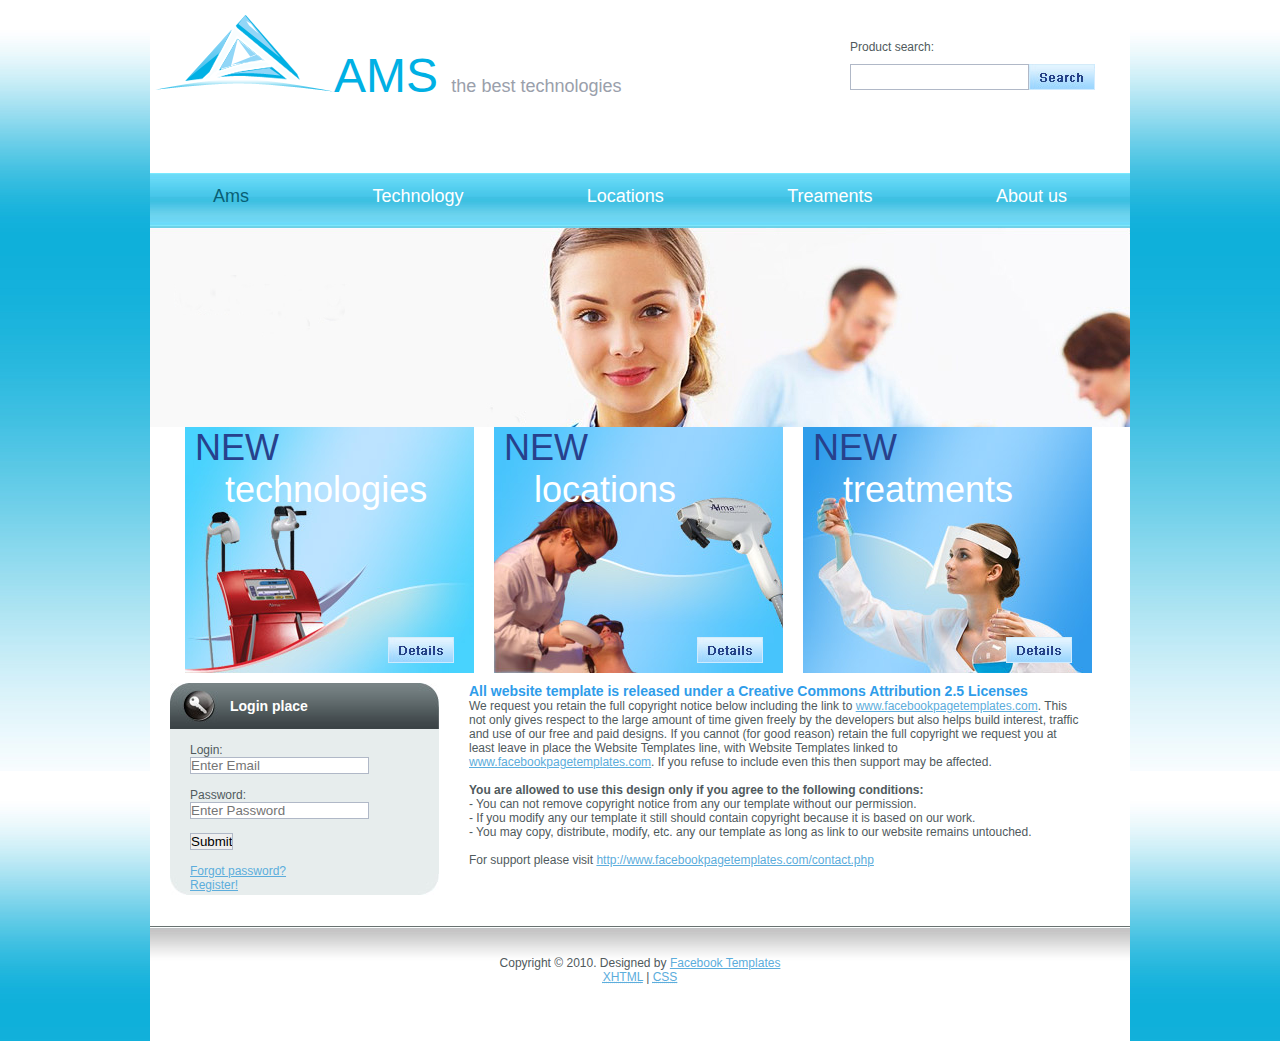
<file: index.html>
<!DOCTYPE html PUBLIC "-//W3C//DTD XHTML 1.0 Strict//EN" "http://www.w3.org/TR/xhtml1/DTD/xhtml1-strict.dtd">
<html xmlns="http://www.w3.org/1999/xhtml">
<head>
<meta http-equiv="Content-Type" content="text/html; charset=utf-8" />
<title>Welcome</title>
<link href="styles.css" rel="stylesheet" type="text/css" /><!--[if IE 5]>
<style type="text/css"> 
/* place css box model fixes for IE 5* in this conditional comment */
#sidebar1 { width: 230px; }
</style>
<![endif]--><!--[if IE]>
<style type="text/css"> 
/* place css fixes for all versions of IE in this conditional comment */
#sidebar1 { padding-top: 30px; }
#mainContent { zoom: 1; }
/* the above proprietary zoom property gives IE the hasLayout it needs to avoid several bugs */
</style>
<![endif]-->
</head>
<body>
<!-- begin #container -->
<div id="container">
	<!-- begin #header -->
    <div id="header">
		<div class="headerTop">
        	<div class="logo">
            	<a href=""><img src="images/logo.png" alt="" width="179" height="77" /></a>AMS <span>the best technologies</span>
            </div>
            <div class="search">
                Product search:<br />
                <div class="si"><input name="" type="text" /></div><div><a href=""><img src="images/searchButton.jpg" alt="" width="66" height="26" /></a></div>
            </div>
      	</div>
        <div class="mainMenu">
        	<ul>
            	<li id="active"><a href="">Ams</a></li>
                <li><a href="">Technology</a></li>
                <li><a href="">Locations</a></li>
                <li><a href="">Treaments</a></li>
                <li><a href="">About us</a></li>
            </ul>
        </div>
        <div class="headerPic">
        	<div class="pics">
           	  <div class="pic1">
                	&nbsp;<span>NEW</span><br />&nbsp;&nbsp;&nbsp;&nbsp;technologies<br /><br /><br /><br /><a href=""><img src="images/detailsButton.jpg" alt="" width="66" height="26" /></a>
                </div>
                <div class="pic2">
                	&nbsp;<span>NEW</span><br />&nbsp;&nbsp;&nbsp;&nbsp;locations<br /><br /><br /><br /><a href=""><img src="images/detailsButton.jpg" alt="" width="66" height="26" /></a>
                </div>
                <div class="pic3">
                	&nbsp;<span>NEW</span><br />&nbsp;&nbsp;&nbsp;&nbsp;treatments<br /><br /><br /><br /><a href=""><img src="images/detailsButton.jpg" alt="" width="66" height="26" /></a>
                </div>
            </div>
        </div>
    </div>
    <!-- end #header -->
	<form  method = "POST" action="direct.php">
    <div class="allContent">
        <!-- begin #sidebar1 -->
        <div id="sidebar1">
            <div class="loginTitle"><div class="lT">Login place</div></div>
            <div class="loginBody">
           	  <br />
            	Login:<br />
                    <input type="text" placeholder="Enter Email" name="email" required><br /><br />
                Password:<br />
                <input type="password" placeholder="Enter Password" name="password" required><br /><br />
				  <input type="submit" value= "Submit"></input><br /><br />
                <div class="fr"><a href="forgot-password1.php">Forgot password?</a><br /><a href="patientAddSelf.html">Register!</a><br /><br /></div>
                <div class="ls"></div>
				 
            </div>
            <div class="loginFooter"></div>
        </div>
        <!-- end #sidebar1 -->
        <!-- begin #mainContent -->
        <div id="mainContent">
        	<h1>All website template is released under a Creative Commons Attribution 2.5 Licenses</h1>
            <p>
            	We request you retain the full copyright notice below including the link to <a href="http://www.facebookpagetemplates.com">www.facebookpagetemplates.com</a>. This not only gives respect to the large amount of time given freely by the developers but also helps build interest, traffic and use of our free and paid designs. If you cannot (for good reason) retain the full copyright we request you at least leave in place the Website Templates line, with Website Templates linked to <a href="http://www.facebookpagetemplates.com">www.facebookpagetemplates.com</a>. If you refuse to include even this then support may be affected.<br /><br />
                <b>You are allowed to use this design only if you agree to the following conditions:</b><br />
- You can not remove copyright notice from any our template without our permission.<br />
- If you modify any our template it still should contain copyright because it is based on our work.<br />
- You may copy, distribute, modify, etc. any our template as long as link to our website remains untouched.<br /><br />

For support please visit <a href="http://www.facebookpagetemplates.com/contact.php">http://www.facebookpagetemplates.com/contact.php</a>
            </p>
        </div>
        <!-- end #mainContent -->
    </div>
    <!-- This clearing element should immediately follow the #mainContent div in order to force the #container div to contain all child floats --><br class="clearfloat" />
    <!-- begin #footer -->
    <div id="footer">
    	<p>
        	Copyright &copy; 2010. Designed by <a href="http://www.facebookpagetemplates.com" title="Facebook Templates">Facebook Templates</a><br />
            <a title="This page validates as XHTML 1.0 Strict" href="http://validator.w3.org/check/referer" class="footerLink"><abbr title="eXtensible HyperText Markup Language">XHTML</abbr></a> | 
            <a title="This page validates as CSS" href="http://jigsaw.w3.org/css-validator/check/referer" class="footerLink"><abbr title="Cascading Style Sheets">CSS</abbr></a>
        </p>
    </div>
    <!-- end #footer -->
</div>
<!-- end #container -->
</body>
</html>
</file>
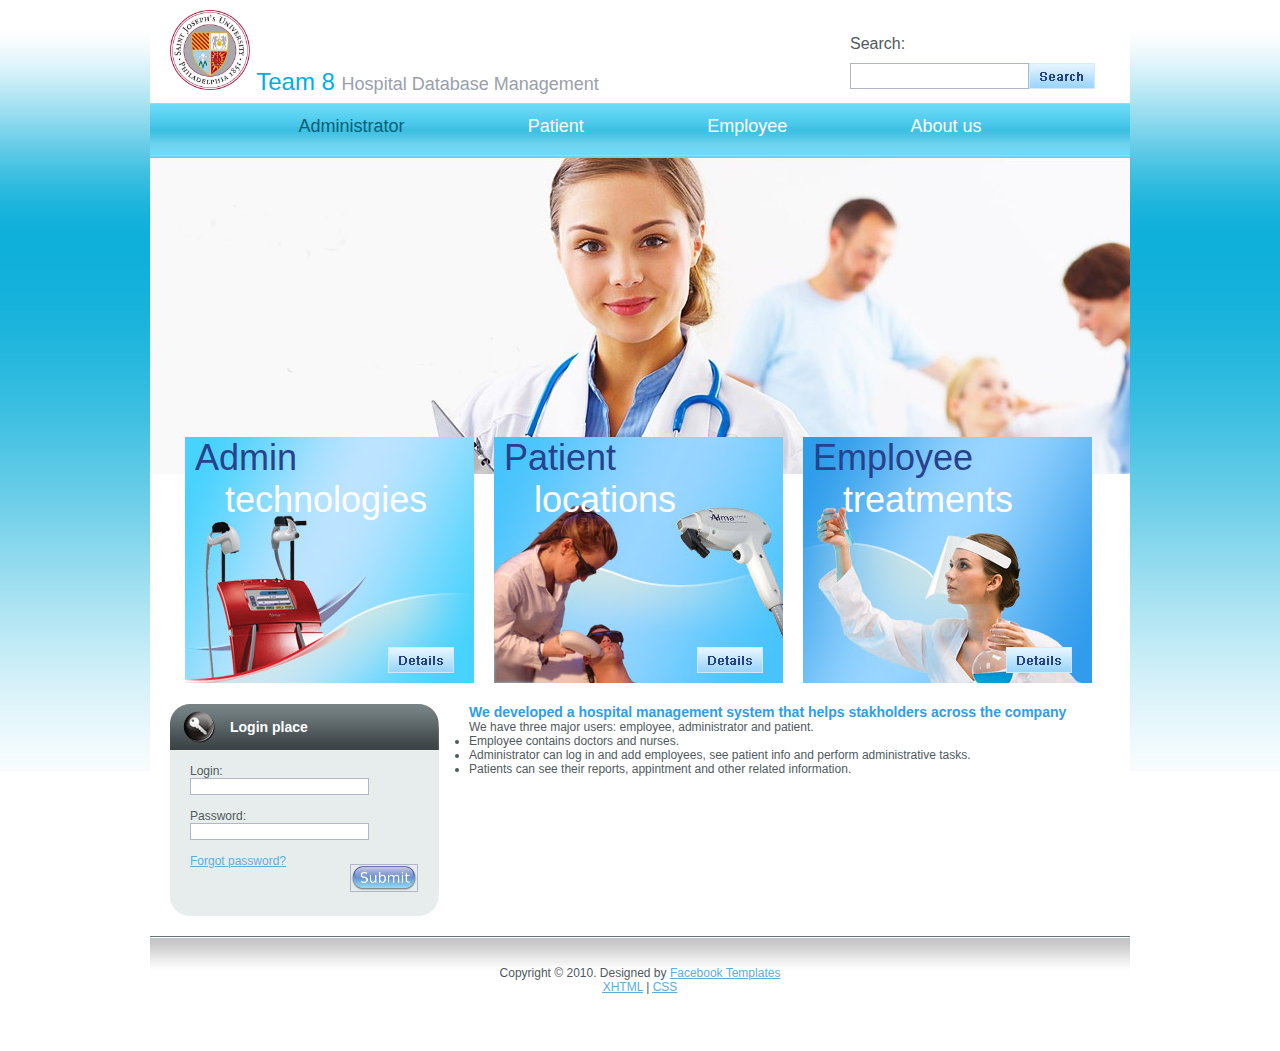
<file: template/index.html>
<!DOCTYPE html PUBLIC "-//W3C//DTD XHTML 1.0 Strict//EN" "http://www.w3.org/TR/xhtml1/DTD/xhtml1-strict.dtd">
<html xmlns="http://www.w3.org/1999/xhtml">
<head>
<meta http-equiv="Content-Type" content="text/html; charset=utf-8" />
<title>free css template 167</title>
<link href="styles.css" rel="stylesheet" type="text/css" /><!--[if IE 5]>
<style type="text/css"> 
/* place css box model fixes for IE 5* in this conditional comment */
#sidebar1 { width: 230px; }
</style>
<![endif]--><!--[if IE]>
<style type="text/css"> 
/* place css fixes for all versions of IE in this conditional comment */
#sidebar1 { padding-top: 30px; }
#mainContent { zoom: 1; }
/* the above proprietary zoom property gives IE the hasLayout it needs to avoid several bugs */
</style>
<![endif]-->
</head>
<body>
<!-- begin #container -->
<div id="container">
	<!-- begin #header -->
    <div id="header">
		<div class="headerTop">
        	<div class="logo">
            	<a href=""><img src ="images/Saint_Joseph's_University_seal.png" alt="" width="80" height="80" /></a>    Team 8 <span>Hospital Database Management</span>
            </div>
            <div class="search">
                Search:<br />
                <div class="si"><input name="" type="text" /></div><div><a href=""><img src="images/searchButton.jpg" alt="" width="66" height="26" /></a></div>
            </div>
      	</div>
        <div class="mainMenu">
        	<ul>
            	<li id="active"><a href="">Administrator</a></li>
                <li><a href ="Patient.html">Patient</a></li>
                <li><a href="">Employee</a></li>
                <li><a href="">About us</a></li>
            </ul>
        </div>
        <div class="headerPic">
        	<div class="pics">
           	  <div class="pic1">
                	&nbsp;<span>Admin</span><br />&nbsp;&nbsp;&nbsp;&nbsp;technologies<br /><br /><br /><br /><a href=""><img src="images/detailsButton.jpg" alt="" width="66" height="26" /></a>
                </div>
                <div class="pic2">
                	&nbsp;<span>Patient</span><br />&nbsp;&nbsp;&nbsp;&nbsp;locations<br /><br /><br /><br /><a href=""><img src="images/detailsButton.jpg" alt="" width="66" height="26" /></a>
                </div>
                <div class="pic3">
                	&nbsp;<span>Employee</span><br />&nbsp;&nbsp;&nbsp;&nbsp;treatments<br /><br /><br /><br /><a href=""><img src="images/detailsButton.jpg" alt="" width="66" height="26" /></a>
                </div>
            </div>
        </div>
    </div>
    <!-- end #header -->
    <div class="allContent">
        <!-- begin #sidebar1 -->
        <div id="sidebar1">
            <div class="loginTitle"><div class="lT">Login place</div></div>
            <div class="loginBody">
          	  <form action = "admin.html" >
           	  <br />
            	Login:<br />
                <input name="" type="text" /><br /><br />
                Password:<br />
                <input name="" type="text" /><br /><br />
                <div class="fr"><a href ="../forgot-password2.php">Forgot password?</a><br />
                <a href=""></a></div>
                <div class="ls"><a href=""><input type="image" alt = "submit" href = "admin.html" src="images/submit-button-blue-hi.png" alt="" width="66" height="26" /></a></div>
				</form>
            </div>
            <div class="loginFooter"></div>
        </div>
        <!-- end #sidebar1 -->
        <!-- begin #mainContent -->
        <div id="mainContent">
        	<h1>We developed a hospital management system that helps stakholders across the company</h1>
            <p> We have three major users: employee, administrator and patient.<br />
				<li>Employee contains doctors and nurses.</li>
				<li>Administrator can log in and add employees, see patient info and perform administrative tasks.</li>
				<li>Patients can see their reports, appintment and other related information.</li>
            </p>
        </div>
        <!-- end #mainContent -->
    </div>
    <!-- This clearing element should immediately follow the #mainContent div in order to force the #container div to contain all child floats --><br class="clearfloat" />
    <!-- begin #footer -->
    <div id="footer">
    	<p>
        	Copyright &copy; 2010. Designed by <a href="http://www.facebookpagetemplates.com" title="Facebook Templates">Facebook Templates</a><br />
            <a title="This page validates as XHTML 1.0 Strict" href="http://validator.w3.org/check/referer" class="footerLink"><abbr title="eXtensible HyperText Markup Language">XHTML</abbr></a> | 
            <a title="This page validates as CSS" href="http://jigsaw.w3.org/css-validator/check/referer" class="footerLink"><abbr title="Cascading Style Sheets">CSS</abbr></a>
        </p>
    </div>
    <!-- end #footer -->
</div>
<!-- end #container -->
</body>
</html>
</file>
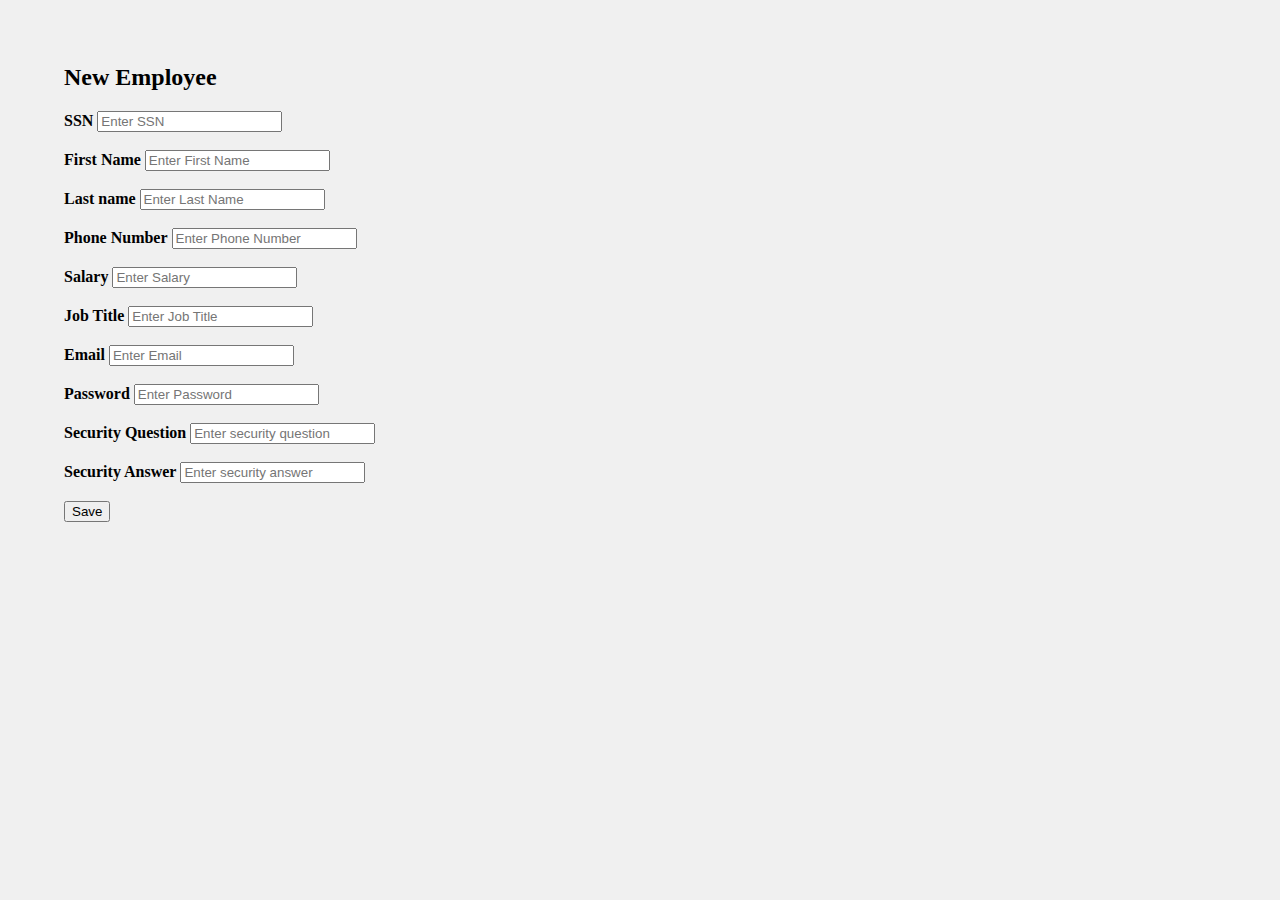
<file: addEmployee.html>
<!DOCTYPE html>
<html>
<link href="addEmployee.css" rel="stylesheet" type="text/css">

<body class="body">

<h2>New Employee</h2>

<form  method = "POST" action="addEmployee.php" enctype="multipart/form-data">


  <div class="container">
  
    <label><b>SSN</b></label>
    <input type="text" placeholder="Enter SSN" name="SSN" required>
<br></br>


    <label><b>First Name</b></label>
    <input type="text" placeholder="Enter First Name" name="Fname" required>
        <br></br>
		
		
    <label><b>Last name</b></label>
    <input type="text" placeholder="Enter Last Name" name="Lname" required>
        <br></br>
		
		
    <label><b>Phone Number</b></label>
    <input type="text" placeholder="Enter Phone Number" name="PhoneNumber" required>
        <br></br>
		
		
    <label><b>Salary </b></label>
    <input type="text" placeholder="Enter Salary" name="Salary" required>
        <br></br>

		
    <label><b>Job Title</b></label>
    <input type="text" placeholder="Enter Job Title" name="JobTitle" required>
        <br></br>
		

		<label><b>Email</b></label>
    <input type="email" placeholder="Enter Email" name="Email" required>
        <br></br>
		
			 <label><b>Password</b></label>
    <input type="password" placeholder="Enter Password" name="Password" required>
        <br></br>
		
	<label><b>Security Question</b></label>
    <input type="text" placeholder="Enter security question" name="SecurityQuestion" required>
        <br></br>

	<label><b>Security Answer</b></label>
    <input type="text" placeholder="Enter security answer" name="SecurityAnswer" required>
        <br></br>

		
    <button type="submit">Save</button>
	<br></br>
  </div>
  
	
 
</form>


 
</form>


</body>
</html>
</file>
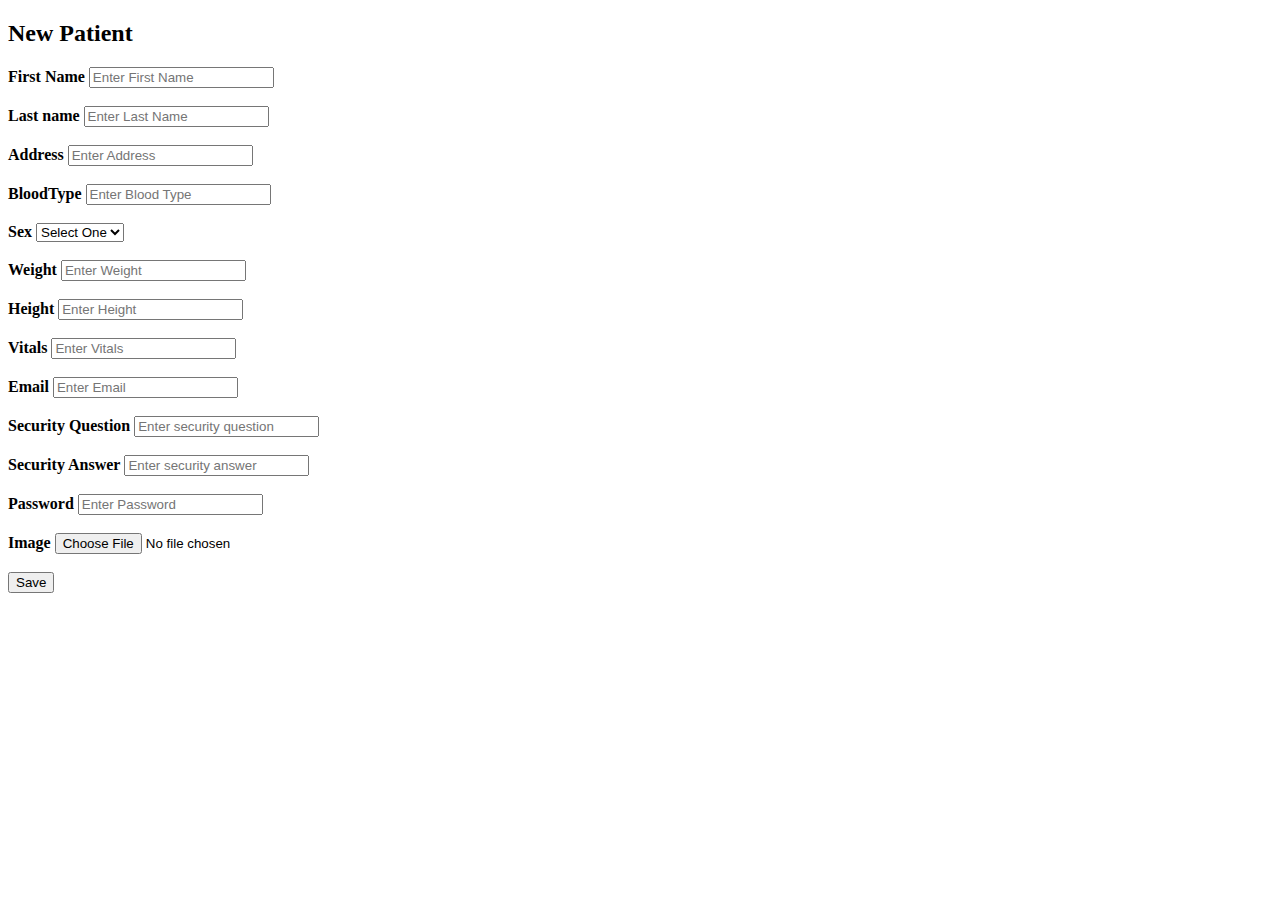
<file: addPatient.html>
<!DOCTYPE html>
<html>

<body>

<h2>New Patient</h2>

<form  method = "POST" action="addPatient.php" enctype="multipart/form-data">


  <div class="container">
  

    <label><b>First Name</b></label>
    <input type="text" placeholder="Enter First Name" name="Fname" required>
        <br></br>
		
		
    <label><b>Last name</b></label>
    <input type="text" placeholder="Enter Last Name" name="Lname" required>
        <br></br>
		
		
    <label><b>Address</b></label>
    <input type="text" placeholder="Enter Address" name="Address" required>
        <br></br>
		
		
    <label><b>BloodType </b></label>
    <input type="text" placeholder="Enter Blood Type" name="BloodType" required>
        <br></br>

		
    <label><b>Sex</b></label>
    <select name="Sex" id="Sex">
            <option value="">Select One</option>
            <option value = "M">Male</option>
            <option value = "F">Female</option>
    </select>
        <br></br>
		
		
	 <label><b>Weight</b></label>
    <input type="text" placeholder="Enter Weight" name="Weight" required>
        <br></br>
		
		
	<label><b>Height</b></label>
    <input type="text" placeholder="Enter Height" name="Height" required>
        <br></br>
		
		
		
	<label><b>Vitals</b></label>
    <input type="text" placeholder="Enter Vitals" name="Vitals" required>
        <br></br>
				
	<label><b>Email</b></label>
    <input type="email" placeholder="Enter Email" name="Email" required>
        <br></br>
		
		<label><b>Security Question</b></label>
    <input type="text" placeholder="Enter security question" name="SecurityQuestion" required>
        <br></br>
		
	<label><b>Security Answer</b></label>
    <input type="text" placeholder="Enter security answer" name="SecurityAnswer" required>
        <br></br>
		
	<label><b>Password</b></label>
    <input type="Password" placeholder="Enter Password" name="Password" required>
        <br></br>
		
		

	<label><b>Image</b></label>
    <input type="file" name="image" required>
        <br></br>
		
		
		
    <button type="submit">Save</button>
	<br></br>
  </div>
  
	
 
</form>




</body>
</html>
</file>
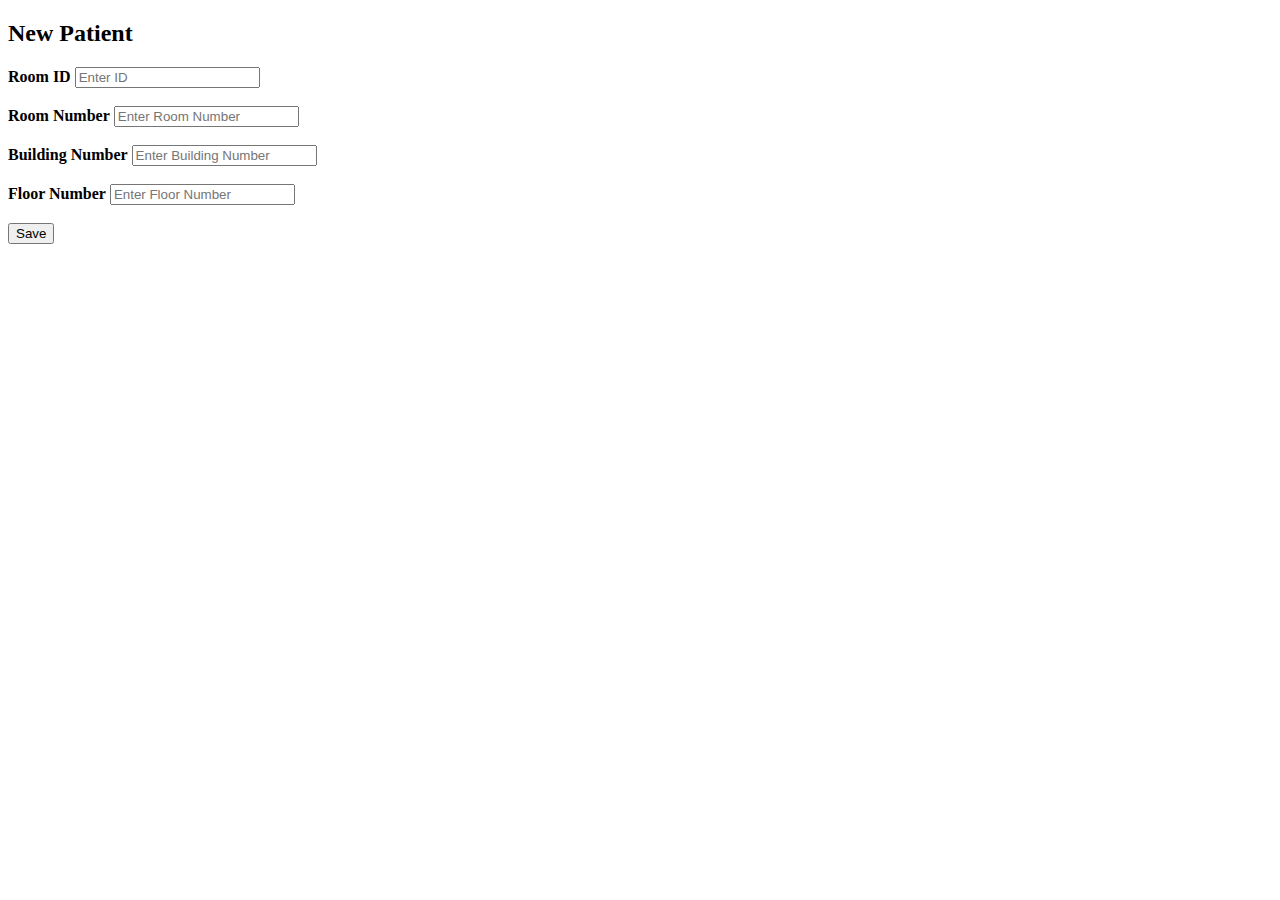
<file: addRoom.html>
<!DOCTYPE html>
<html>

<body>

<h2>New Patient</h2>

<form  method = "POST" action="addRoom.php">


  <div class="container">
  
      <label><b>Room ID</b></label>
    <input type="text" placeholder="Enter ID" name="RoomID" required>
<br></br>


    <label><b>Room Number</b></label>
    <input type="text" placeholder="Enter Room Number" name="RoomNumber" required>
        <br></br>
		
		
    <label><b>Building Number</b></label>
    <input type="text" placeholder="Enter Building Number" name="BuildingNumber" required>
        <br></br>
		
		
    <label><b>Floor Number</b></label>
    <input type="text" placeholder="Enter Floor Number" name="FloorNumber" required>
        <br></br>
		
		
    <button type="submit">Save</button>
	<br></br>
  </div>
  
	
 
</form>


 
</form>


</body>
</html>
</file>
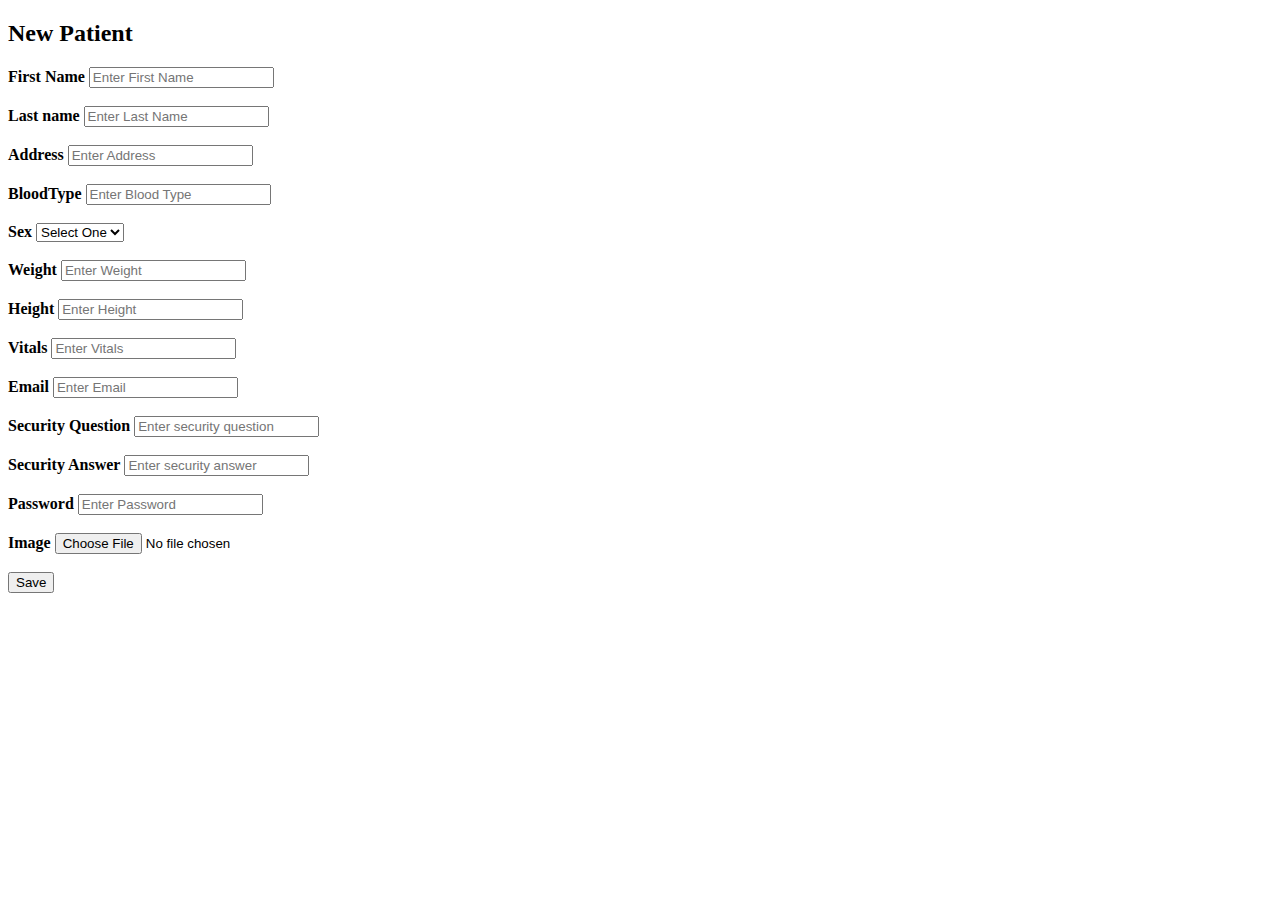
<file: patientAddSelf.html>
<!DOCTYPE html>
<html>

<body>

<h2>New Patient</h2>

<form  method = "POST" action="patientAddSelf.php" enctype="multipart/form-data">


  <div class="container">
  

    <label><b>First Name</b></label>
    <input type="text" placeholder="Enter First Name" name="Fname" required>
        <br></br>
		
		
    <label><b>Last name</b></label>
    <input type="text" placeholder="Enter Last Name" name="Lname" required>
        <br></br>
		
		
    <label><b>Address</b></label>
    <input type="text" placeholder="Enter Address" name="Address" required>
        <br></br>
		
		
    <label><b>BloodType </b></label>
    <input type="text" placeholder="Enter Blood Type" name="BloodType" required>
        <br></br>

		
  <label><b>Sex</b></label>
    <select name="Sex" id="Sex">
            <option value="">Select One</option>
            <option value = "M">Male</option>
            <option value = "F">Female</option>
    </select>
        <br></br>
		
		
	 <label><b>Weight</b></label>
    <input type="text" placeholder="Enter Weight" name="Weight" required>
        <br></br>
		
		
	<label><b>Height</b></label>
    <input type="text" placeholder="Enter Height" name="Height" required>
        <br></br>
		
		
		
	<label><b>Vitals</b></label>
    <input type="text" placeholder="Enter Vitals" name="Vitals" required>
        <br></br>
				
	<label><b>Email</b></label>
    <input type="email" placeholder="Enter Email" name="Email" required>
        <br></br>

			
		<label><b>Security Question</b></label>
    <input type="text" placeholder="Enter security question" name="SecurityQuestion" required>
        <br></br>
		
	<label><b>Security Answer</b></label>
    <input type="text" placeholder="Enter security answer" name="SecurityAnswer" required>
        <br></br>
		
		
	<label><b>Password</b></label>
    <input type="Password" placeholder="Enter Password" name="Password" required>
        <br></br>
		
		

	<label><b>Image</b></label>
    <input type="file" name="image" required>
        <br></br>
		
		
		
    <button type="submit">Save</button>
	<br></br>
  </div>
  
	
 
</form>




</body>
</html>
</file>
<file: styles.css>
* {
	margin:0;
	padding:0;
}
body  {
	font-family: Arial, Helvetica, sans-serif;
	font-size: 12px;
	color: #505a5d;
	background-repeat: repeat;
	background-position: left top;
	background-image: url(images/templateBackground.jpg);
	background-color: #FFF;
}
h1 {
	color: #2f9dea;
	font-size: 14px;
	margin-right: -45px;
}
a {
	color:#5caddc;
	text-decoration:underline;
}
a:hover {
	color:#5caddc;
	text-decoration:underline;
}
#container { 
	width: 980px;  
	margin: 0 auto;
	background:#ffffff;
} 
#header { 

}
.headerTop {
	margin-top: 5px;
}
.logo {
	float: left;
	color: #00b0e4;
	font-size: 48px;
	padding-top: 10px;
	padding-right: 5px;
	padding-left: 5px;
	padding-bottom: 0;
	/* [disabled]background-color: #01040A; */
	border-radius: 15px;
}
.logo span {
	font-size:18px;
	color:#9aa0ab;
}
.logo img {
	border:0;
}
.search {
	margin-left:700px;
	padding:35px 20px 0 0;
}
.search input {
	height:24px;
}
.si {
	float:left;
	padding-top:10px;
}
.search img {
	border:0;
	padding-top:10px;
}
.mainMenu {
	margin-top: 80px;
	background: url(images/menuBackground.jpg) repeat-x left top;
	height: 54px;
	text-align: center;
}
.mainMenu ul {
	margin:0;
	padding:13px 0 0 0;
}
.mainMenu li {
	list-style:none;
	display:inline;
	padding:60px;
}
.mainMenu a {
	font-size:18px;
	color:#ffffff;
	text-decoration:none;
}
.mainMenu a:hover {
	font-size:18px;
	color:#085f75;
	text-decoration:none;
}
.mainMenu #active  a {
	font-size:18px;
	color:#085f75;
	text-decoration:none;
}
.headerPic {
	background: url(images/headerBackground.jpg) no-repeat left top;
	height: 200px;
	padding-bottom: 0px;
}
.pics {
	padding-top: 200px;
	padding-right: 0;
	padding-left: 0;
	padding-bottom: 0;
}
.pic1 {
	width:289px;
	height:246px;
	float:left;
	margin:0 10px 0 35px;
	background:url(images/b1.jpg) no-repeat left top;
	color:#ffffff;
	font-size:36px;
}
.pic1 span, .pic2 span, .pic3 span {
	color: #27418c;
	padding-top: 0px;
}
.pic1 img, .pic2 img, .pic3 img {
	border: 0;
	float: right;
	padding-right: 20px;
}
.pic2 {
	width:289px;
	height:246px;
	float:left;
	margin:0 10px;
	background:url(images/b2.jpg) no-repeat left top;
	color:#ffffff;
	font-size:36px;
}
.pic3 {
	width:289px;
	height:246px;
	float:left;
	margin:0 10px;
	background:url(images/b3.jpg) no-repeat left top;
	color:#ffffff;
	font-size:36px;
}
.allContent {
	margin:0 20px;
}
#sidebar1 {
	float: left; 
	width: 269px; 
}
input {
	border:1px solid #b0b8c7;
}
.loginTitle {
	background:url(images/loginTitle.jpg) no-repeat left top;
	height:46px;
	width:269px;
	color:#ffffff;
	font-size:14px;
	font-weight:bold;
}
.loginTitle .lT {
	padding:15px 0 0 60px;
}
.loginBody {
	background:#e7eded;
	padding:0 20px;
}
.fr{
	float:left;
}
.ls {
	margin-left:160px;
	padding-top:10px;
}
.ls img {
	border:0;
}
.loginFooter {
	background:url(images/loginBottom.jpg) no-repeat left top;
	height:21px;
	width:269px;
}
#mainContent {
	margin-right: 0;
	margin-left: 269px;
	margin-bottom: 0;
	padding: 0 30px;
	margin-top: 256px;
} 
#footer {
	height:85px;
	text-align:center;
	padding-top:30px;
	background:url(images/footer.jpg) repeat-x left top;
	margin-top:20px;
} 
.clearfloat { /* this class should be placed on a div or break element and should be the final element before the close of a container that should fully contain a float */
	clear:both;
    height:0;
    font-size: 1px;
    line-height: 0px;
}

.doctorReport{
color: black;
background: white;
margin-top: -100px;
}
</file>
<file: template/styles.css>
* {
	margin:0;
	padding:0;
}
body  {
	font-family:Arial, Helvetica, sans-serif;
	font-size:12px;
	color:#505a5d;
	background: #FFF url(images/templateBackground.jpg) repeat-x left top;
}
h1 {
	color:#2f9dea;
	font-size:14px;
}
a {
	color:#5caddc;
	text-decoration:underline;
}
a:hover {
	color:#5caddc;
	text-decoration:underline;
}
#container { 
	width: 980px;  
	margin: 0 auto;
	background:#ffffff;
} 
#header { 

}
.headerTop {
	font-size: medium;
}
.logo {
	float: left;
	color: #00b0e4;
	font-size: 24px;
	padding: 10px 0 0 20px;
}
.logo span {
	font-size:18px;
	color:#9aa0ab;
}
.logo img {
	border:0;
}
.search {
	margin-left:700px;
	padding:35px 20px 0 0;
}
.search input {
	height:24px;
}
.si {
	float:left;
	padding-top:10px;
}
.search img {
	border:0;
	padding-top:10px;
}
.mainMenu {
	margin-top:10px;
	background:url(images/menuBackground.jpg) repeat-x left top;
	height:54px;
	text-align:center;
}
.mainMenu ul {
	margin:0;
	padding:13px 0 0 0;
}
.mainMenu li {
	list-style:none;
	display:inline;
	padding:60px;
}
.mainMenu a {
	font-size:18px;
	color:#ffffff;
	text-decoration:none;
}
.mainMenu a:hover {
	font-size:18px;
	color:#085f75;
	text-decoration:none;
}
.mainMenu #active  a {
	font-size:18px;
	color:#085f75;
	text-decoration:none;
}
.headerPic {
	background:url(images/headerBackground.jpg) no-repeat left top;
	height:317px;
	margin-bottom:230px;
}
.pics {
	padding:280px 0 0 0;
	margin-bottom:20px;
}
.pic1 {
	width:289px;
	height:246px;
	float:left;
	margin:0 10px 0 35px;
	background:url(images/b1.jpg) no-repeat left top;
	color:#ffffff;
	font-size:36px;
}
.pic1 span, .pic2 span, .pic3 span {
	color:#27418c;
}
.pic1 img, .pic2 img, .pic3 img {
	border:0;
	float:right;
	padding-right:20px;
}
.pic2 {
	width:289px;
	height:246px;
	float:left;
	margin:0 10px;
	background:url(images/b2.jpg) no-repeat left top;
	color:#ffffff;
	font-size:36px;
}
.pic3 {
	width:289px;
	height:246px;
	float:left;
	margin:0 10px;
	background:url(images/b3.jpg) no-repeat left top;
	color:#ffffff;
	font-size:36px;
}
.allContent {
	margin:0 20px;
}
#sidebar1 {
	float: left; 
	width: 269px; 
}
input {
	border:1px solid #b0b8c7;
}
.loginTitle {
	background:url(images/loginTitle.jpg) no-repeat left top;
	height:46px;
	width:269px;
	color:#ffffff;
	font-size:14px;
	font-weight:bold;
}
.loginTitle .lT {
	padding:15px 0 0 60px;
}
.loginBody {
	background:#e7eded;
	padding:0 20px;
}
.fr{
	float:left;
}
.ls {
	margin-left:160px;
	padding-top:10px;
}
.ls img {
	border:0;
}
.loginFooter {
	background:url(images/loginBottom.jpg) no-repeat left top;
	height:21px;
	width:269px;
}
#mainContent {
	margin: 0 0 0 269px;
	padding-top: 0%;
	padding-left: 30px;
	padding-bottom: 0;
	padding-right: 30px;
	float: none;
	clear: none;
} 
#footer {
	height:85px;
	text-align:center;
	padding-top:30px;
	background:url(images/footer.jpg) repeat-x left top;
	margin-top:20px;
} 
.clearfloat { /* this class should be placed on a div or break element and should be the final element before the close of a container that should fully contain a float */
	clear:both;
    height:0;
    font-size: 1px;
    line-height: 0px;
}
</file>
<file: addEmployee.css>
@charset "UTF-8";
.body {
	border-radius: 10px;
	background-color: #F0F0F0;
	text-align: left;
	margin-left: 5%;
	margin-right: 5%;
	margin-top: 5%;
	margin-bottom: 5%;
}
</file>
